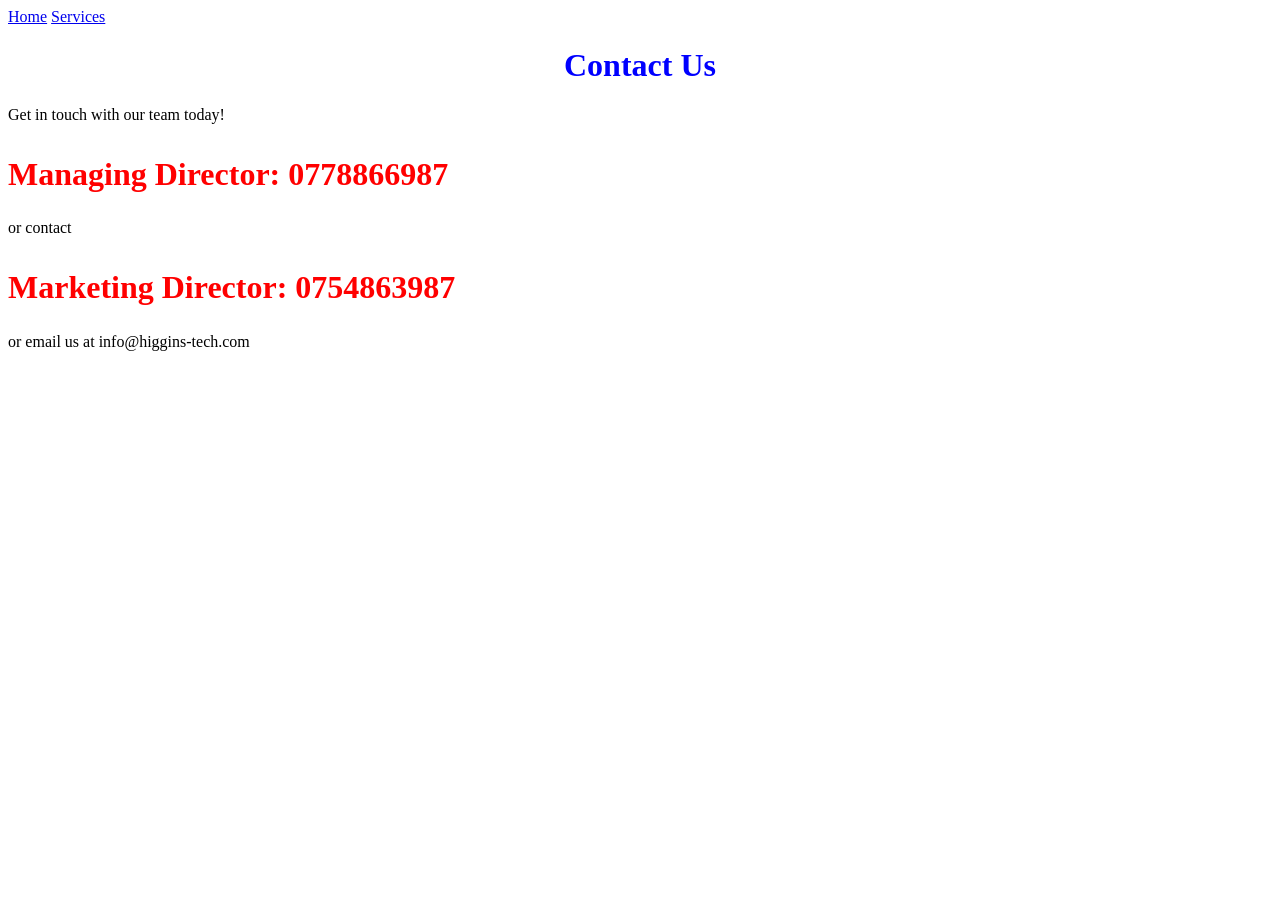
<file: contact.html>
<!DOCTYPE html>
<html lang="en">
<head>
    <title>HIGGINS TECHNOLOGY GROUP OF COMPANIES</title>
    <link rel="stylesheet" href="style.css">
</head>
<body>

    <a href="index.html">Home</a>
    <a href="service.html">Services</a>
    

    <h1>Contact Us</h1>
    <p>Get in touch with our team today!</p>
    <h2>Managing Director: 0778866987</h2>
    <p>or contact</p>
    <h2>Marketing Director: 0754863987</h2>
    <p>or email us at info@higgins-tech.com</p>
</body>
</html>
</file>
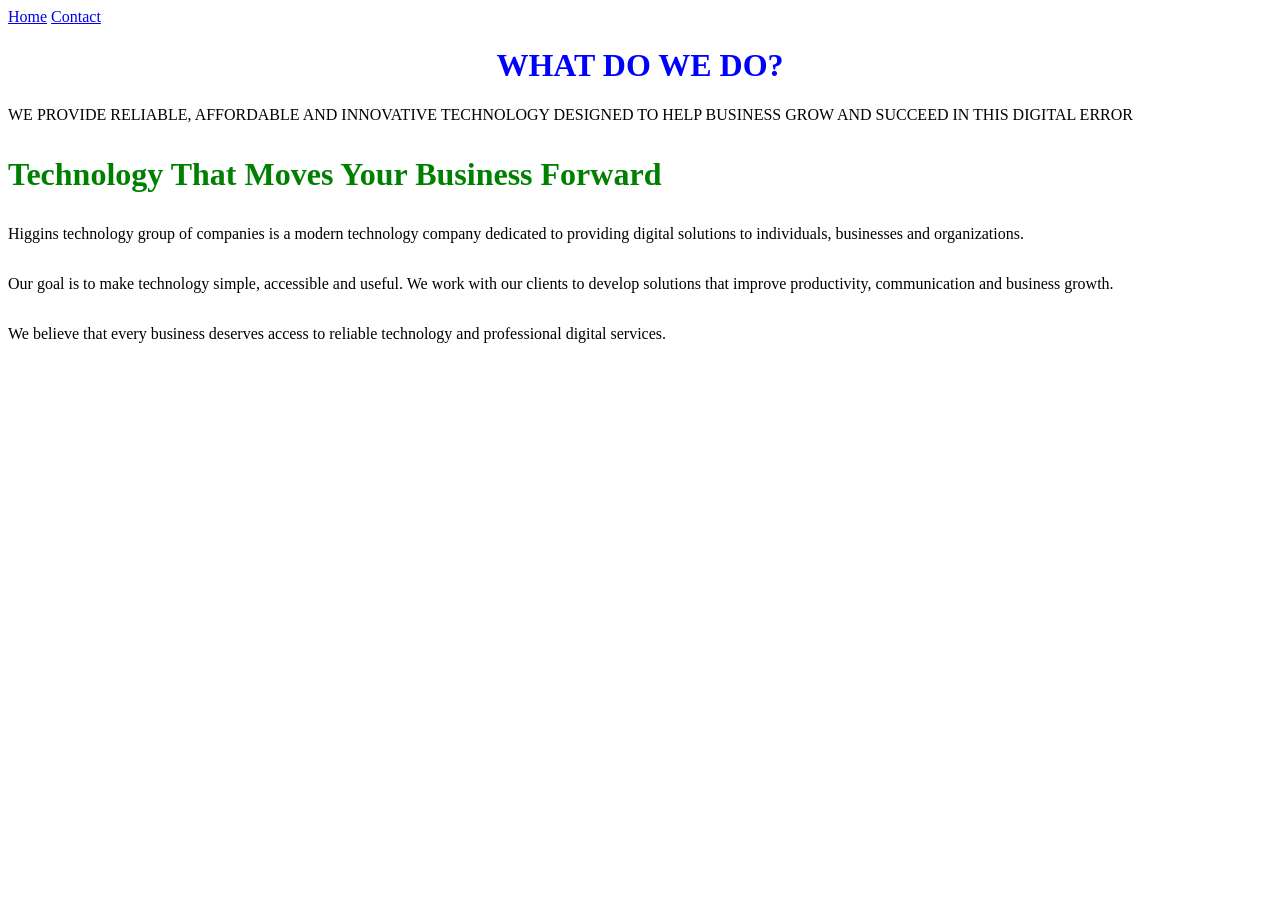
<file: service.html>
<!DOCTYPE html>
<html lang="en">
<head>
    <title>HIGGINS TECHNOLOGY GROUP OF COMPANIES</title>
    <link rel="stylesheet" href="style.css">
</head>



            <body>


                     <a href="index.html">Home</a>
                     <a href="contact.html">Contact</a>                



                    <h1>WHAT DO WE DO?</h1>

                                <p>WE PROVIDE RELIABLE, AFFORDABLE AND INNOVATIVE TECHNOLOGY DESIGNED TO HELP BUSINESS GROW AND SUCCEED IN THIS DIGITAL ERROR</p>
                                  <h3>Technology That Moves Your Business Forward</h3>

                                </p>

                         <p>               
                              Higgins technology group of companies is a modern technology company
                              dedicated to providing digital solutions to individuals,
                                 businesses and organizations.
                        </p>

                              <p>
                                  Our goal is to make technology simple, accessible and
                                  useful. We work with our clients to develop solutions
                                   that improve productivity, communication and business
                                     growth.
                                   </p>

                                    <p>
                                      We believe that every business deserves access to
                                      reliable technology and professional digital services.
                                    </p>  




                </body>
</file>
<file: style.css>
h1 {
    color: blue;
    font-size: 2em;
    text-align: center;
}

p {
    margin-bottom: 2em;
}
h2 {
    color: red;
    font-size: 2em;
}
h3{
    color: green;
    font-size: 2em;
}
  p{  style-family: Arial, sans-serif;}
</file>
